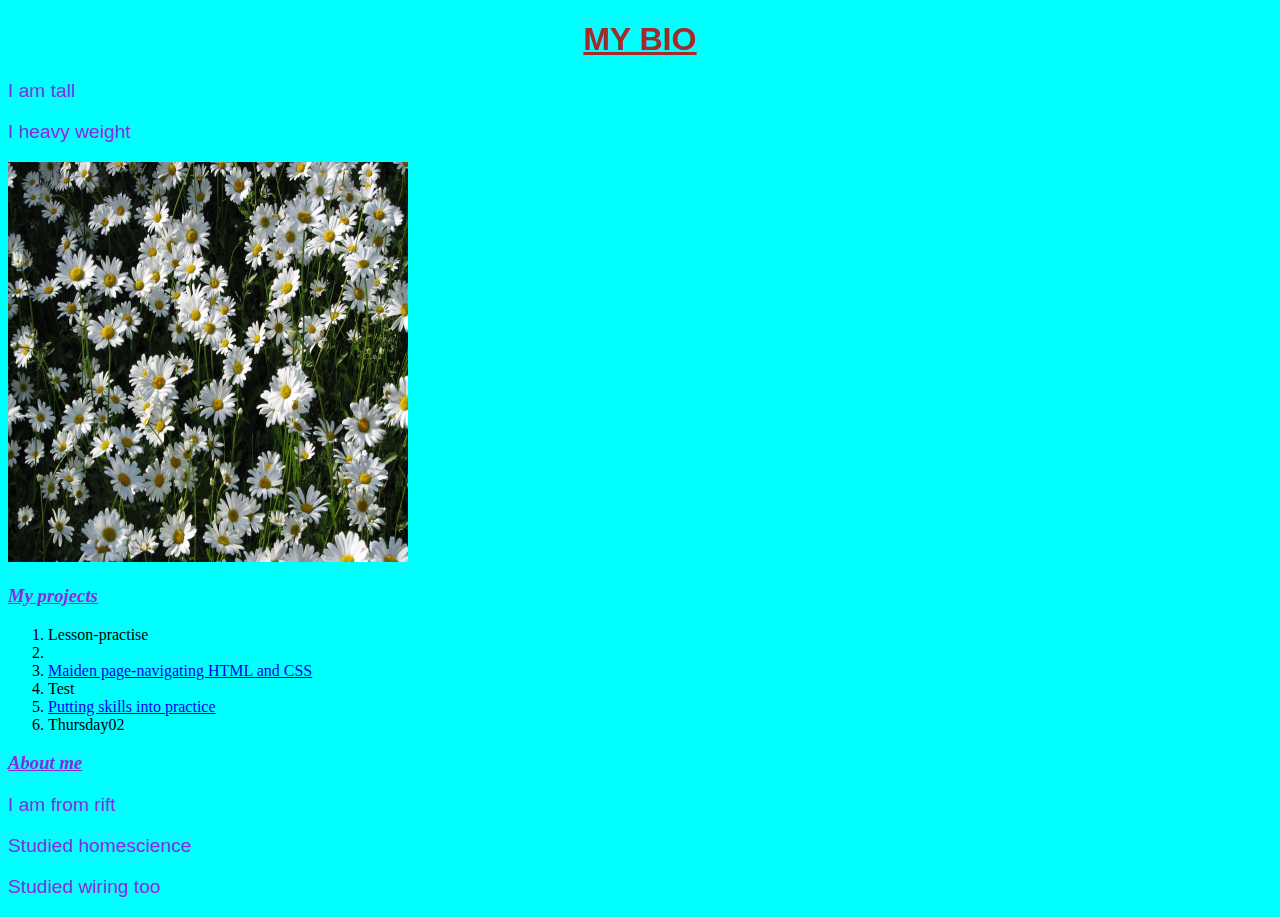
<file: index.html>
<!DOCTYPE html>
<html lang="en">
<head>
    <meta charset="UTF-8">
    <meta http-equiv="X-UA-Compatible" content="IE=edge">
    <meta name="viewport" content="width=device-width, initial-scale=1.0">
    <title>Hellen</title>
    <link rel="stylesheet" href="CSS/style.css">
</head>
<body>
  <h1>MY BIO</h1> 
  <div>
    <p>I am tall</p>
    <p>I heavy weight</p>
  </div> 
  <div>
  <img src="images/daisys-1392171.jpg" 
  alt="image not found"
  width=400
  height=400>
  <div>
<h3>My projects</h3>
<ol>
    <li>Lesson-practise<li>
    <li><a href="https://github.com/hwaweru/lesson-practise-7th.git"target="_blank">Maiden page-navigating HTML and CSS</a></li>
    <li>Test</li>
    <li><a href="https://github.com/hwaweru/hello-world.git" target="_blank">Putting skills into practice</a></li>
    <li>Thursday02</li>

</ol>
  </div>
  <div>
    <h3>About me</h3>
   <p>I am from rift</p>
   <p>Studied homescience</p>
   <p>Studied wiring too</p>
  </div>


</p>
  </div>
</body>
</html>
</file>
<file: CSS/style.css>
h1 {
  font-family: Arial, Helvetica, sans-serif;
  color: brown;
  text-align: center;
  text-decoration: underline;
}
h3 {
  font-family: Georgia, "Times New Roman", Times, serif;
  text-decoration: dotted;
  color: blueviolet;
  font-style: italic;
  text-decoration: underline;
}
body {
  background-color: aqua;
}
p {
  text-decoration: solid;
  font-size: larger;
  font-family: "Franklin Gothic Medium", "Arial Narrow", Arial, sans-serif;
  color: blueviolet;
}
</file>
